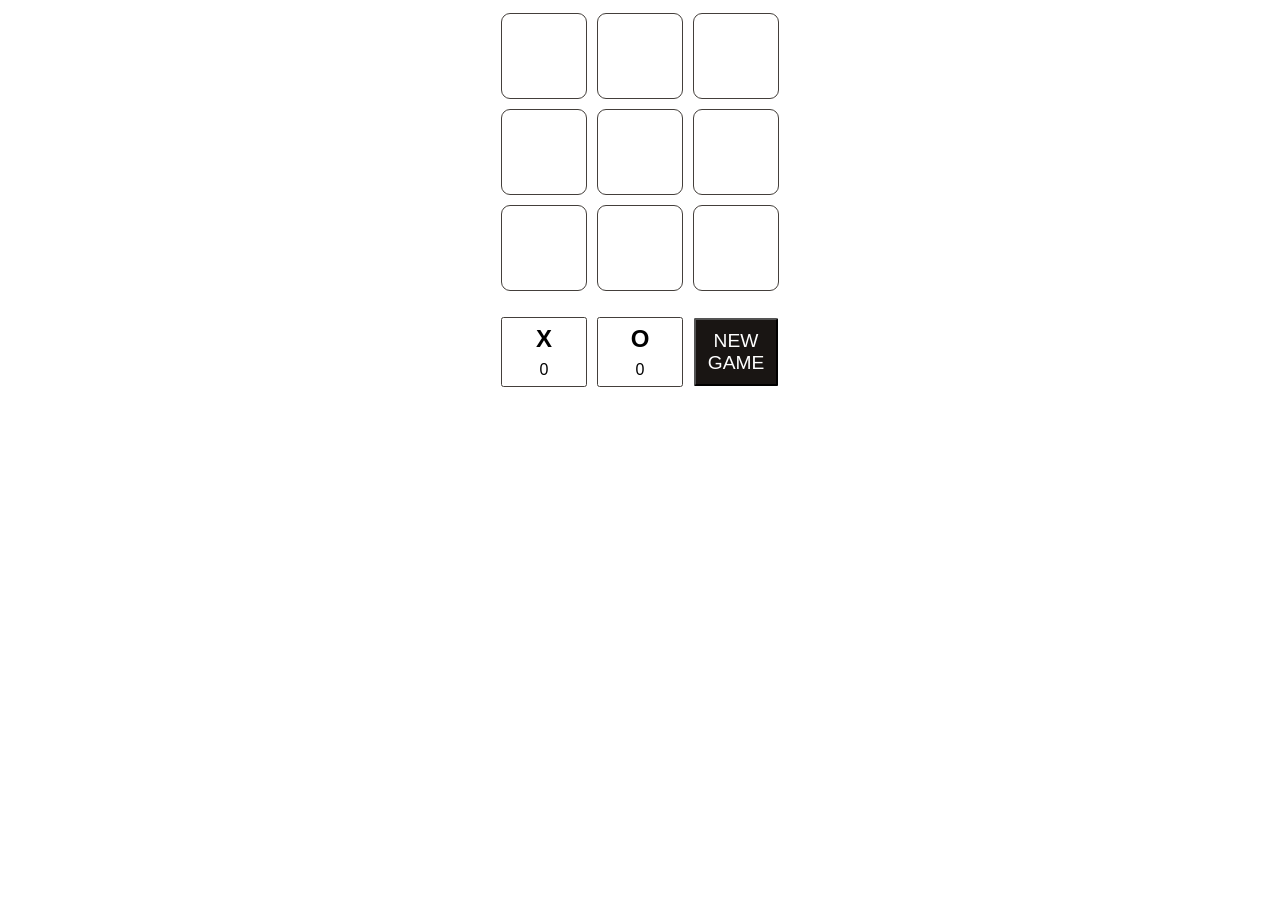
<file: index.html>
<!doctype html>
<html lang="en">
  <head>
    <link rel="stylesheet" href="styles.css" />
    <meta charset="UTF-8" />
    <meta name="viewport" content="width=device-width, initial-scale=1.0" />
    <title>Document</title>
  </head>
  <body>
    <div class="tiles-container">
      <div class="tiles">
        <div></div>
        <div></div>
        <div></div>
        <div></div>
        <div></div>
        <div></div>
        <div></div>
        <div></div>
        <div></div>
      </div>

      <div class="scoreboard">
        <div class="score" id="scoreX">
          <h2>X</h2>
          <span>0</span>
        </div>
        <div class="score" id="scoreO">
          <h2>O</h2>
          <span>0</span>
        </div>
        <button><span>NEW GAME</span></button>
      </div>
    </div>

    <script src="script.js"></script>
  </body>
</html>
</file>
<file: styles.css>
h2 {
  margin: 0;
}
button {
  background: none;
}

body {
  height: 100vh;
  font-family: "Segoe UI", Tahoma, Geneva, Verdana, sans-serif;
  background-color: #ffffff;
}

.tiles {
  font-size: 2rem;
  display: grid;
  /* Creates 3 columns of equal width */
  grid-template-columns: repeat(3, 6rem);
  /* Creates 3 rows of equal height */
  grid-template-rows: repeat(3, 6rem);
  /* Adds space between grid cells */

  justify-content: center;
  align-content: center;
  margin-bottom: 1rem;
}

.tiles div {
  display: flex;
  align-items: center;
  justify-content: center;
  border-radius: 0.5rem;

  outline: 0.1rem solid #443f3b;
  margin: 0.4rem;
  color: #191513;
  /* background-color: #2c2c2c; */
}

.tiles div:hover {
  background-color: #a8a29e;
}

.highlight {
  background-color: #191513;
}

.scoreboard {
  display: grid;

  /* Creates 3 columns of equal width */
  grid-template-columns: repeat(3, 6rem);
  /* Creates 3 rows of equal height */
  grid-template-rows: repeat(1, 5rem);
  /* Adds space between grid cells */

  justify-content: center;
}

.scoreboard div {
  display: flex;
  align-items: center;
  justify-content: center;

  margin: 0.4rem;
  border-radius: 0.1rem;
}

.scoreboard button {
  margin: 0.4rem;
  border-radius: 0.1rem;
  background: #191513;
}

.scoreboard > button > span {
  font-size: 1.2rem;
  color: #ffffff;
}
.score {
  display: flex;

  flex-direction: column;
}

.score > h2 {
  margin: 0 0 0.5rem 0;
}
#scoreX {
  outline: 0.1rem solid #443f3b;
}

#scoreO {
  outline: 0.1rem solid #443f3b;
}
</file>
